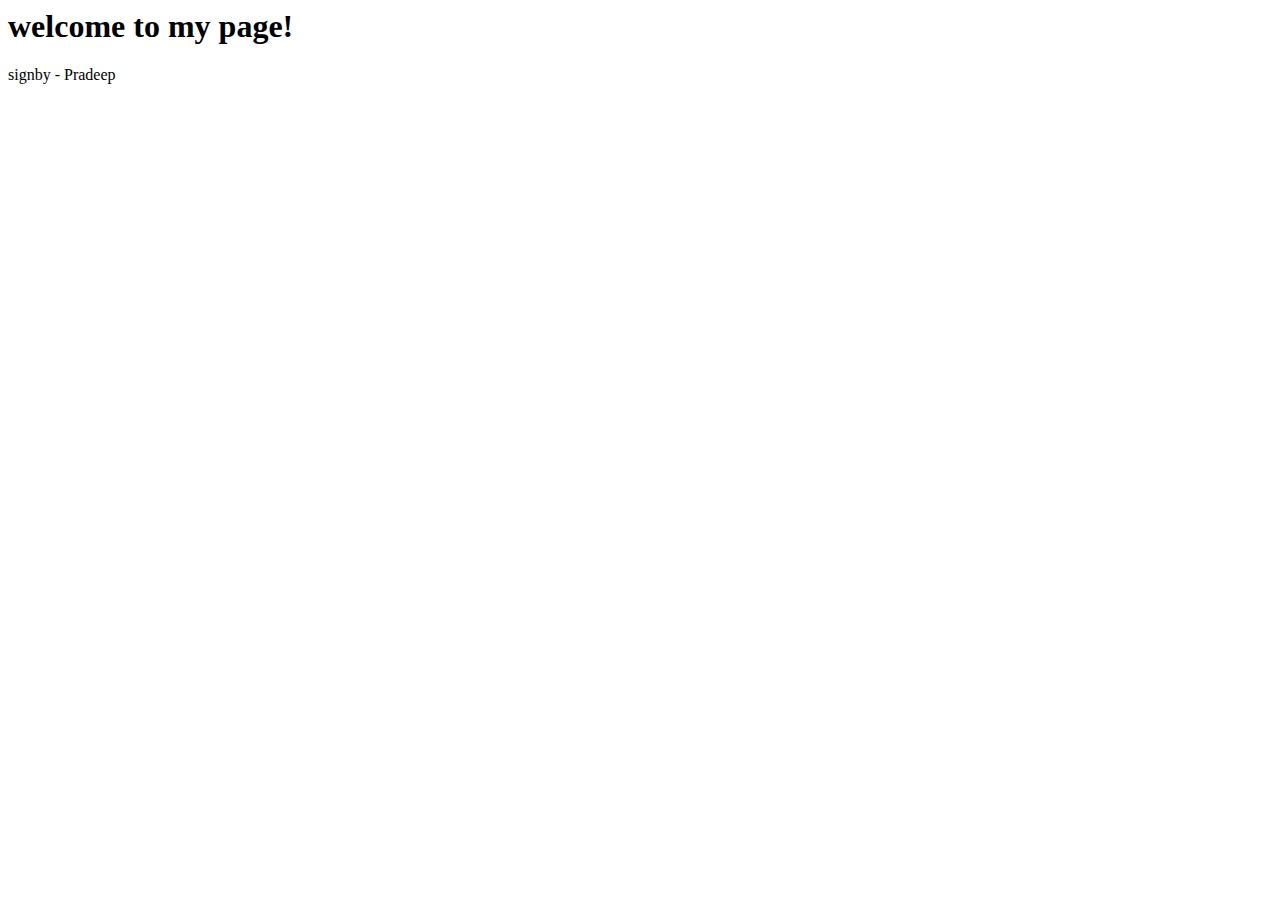
<file: hello.html>
<html>
<head>
<style>
code {
  font-family: Consolas,"courier new";
  color: crimson;
  background-color: #f1f1f1;
  padding: 2px;
  font-size: 105%;
}
</style>
</head>
<body> 
<h1>welcome to my page!</h1>
<P> signby - Pradeep </P>
</body>
</html>
</file>
